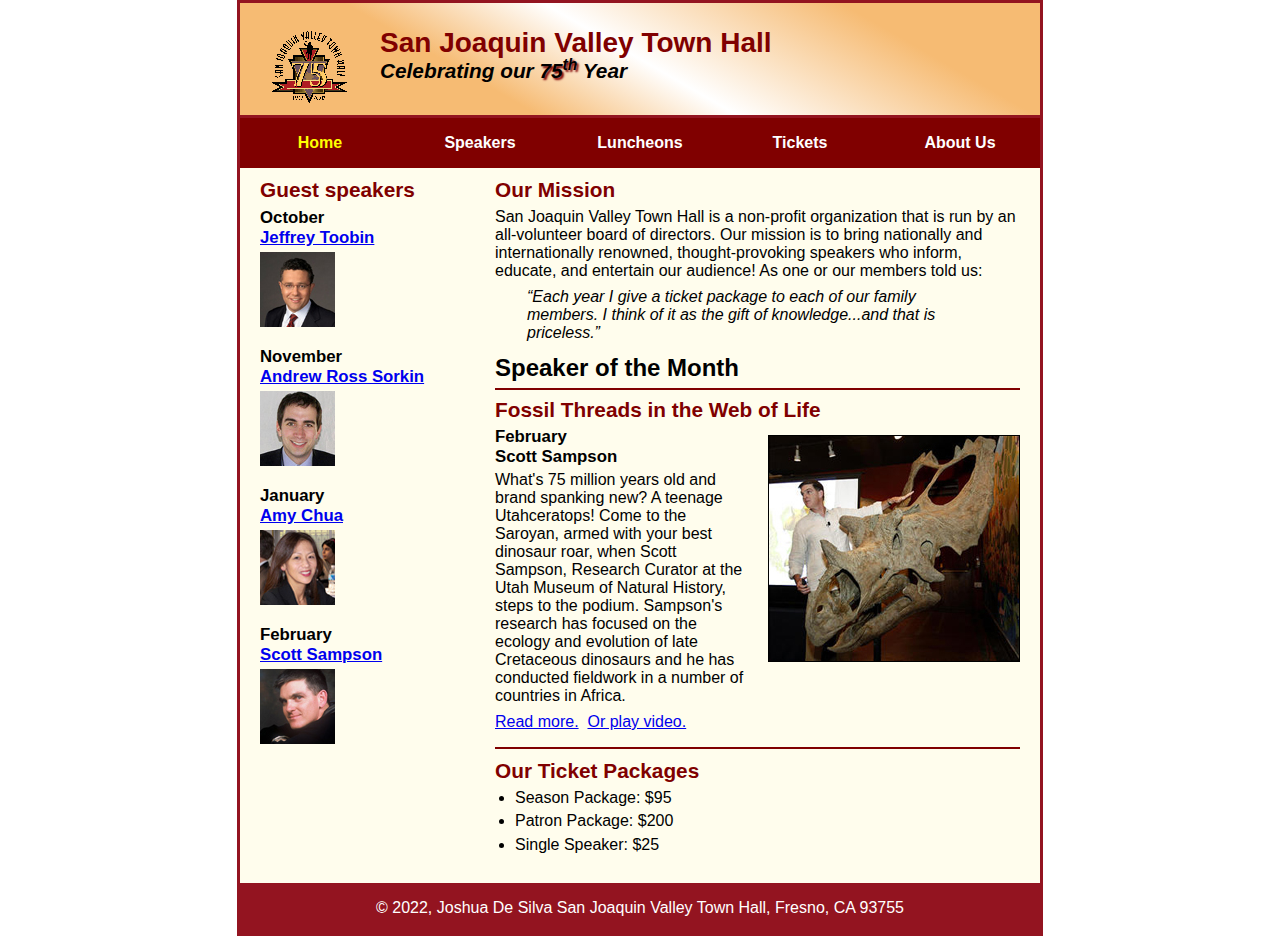
<file: index.html>
<!DOCTYPE html>
<html lang="en"> <!--sets the language-->

<head>
	<meta charset="utf-8">
	<title>San Joaquin Valley Town Hall</title> <!--this is the title-->
	<link rel="shortcut icon" href="images/favicon.ico">
	<link rel="stylesheet" href="styles/normalize.css">
	<link rel="stylesheet" href="styles/main.css">    <!--this imports the css and favicon-->
</head>

<body>
	<header>
		<img src="images/town_hall_logo.gif" alt="Town Hall logo" height="80"> <!--specifies height of image-->
		<h2>San Joaquin Valley Town Hall</h2> <!-- specifies which css goes to title-->
		<h3>Celebrating our <span class="shadow">75<sup>th</sup></span> Year</h3> <!--header 3 type-->
	</header>
	<nav id = "nav_menu"> <!--Creates and identifies a navigation menu-->
		<ul>
			<li><a href="index.html" class="current">Home</a></li>
			<li><a href="speakers.html">Speakers</a> </li>
			<li><a href="lunchoens.html">Luncheons</a></li>
			<li><a href="tickets.html">Tickets</a></li>
			<li><a href="aboutus.html">About Us</a> <!--all items in navigation menu-->
				<ul>
					<li><a href="#">Our History</a></li>
					<li><a href="#">Board of Directors</a></li>
					<li><a href="#">Past Speakers</a></li>
					<li><a href="#">Contact Information</a></li> <!--all items in the about us subcategory-->
				</ul>
			</li>

		</ul>

	</nav>
	<main>
		<section> <!--new section-->
			<h2>Our Mission</h2> <!--specifies what header type-->
			<p>San Joaquin Valley Town Hall is a non-profit organization that is run by an 
			   all-volunteer board of directors. Our mission is to bring nationally and 
			   internationally renowned, thought-provoking speakers who inform, educate, 
			   and entertain our audience! As one or our members told us:</p> <!--initial paragraph-->
			<blockquote>&ldquo;Each year I give a ticket package to each of our family members. 
			I think of it as the gift of knowledge...and that is priceless.&rdquo;</blockquote> <!--quote-->
			
			<h1>Speaker of the Month</h1> <!--header for a section-->
			<article>
				<h2>Fossil Threads in the Web of Life</h2> <!--subheader for a section-->
				<img src="images/sampson_dinosaur.jpg" alt="Scott Sampson with dinosaur"> <!--finding image-->
				<h3>February<br>
				Scott Sampson</h3>
				<p>What's 75 million years old and brand spanking new? A teenage Utahceratops! 
				Come to the Saroyan, armed with your best dinosaur roar, when Scott Sampson, Research 
				Curator at the Utah Museum of Natural History, steps to the podium. Sampson's research 
				has focused on the ecology and evolution of late Cretaceous dinosaurs and he has conducted 
				fieldwork in a number of countries in Africa.</p> <!--paragraph in section-->
				<p><a href="speakers/sampson.html">Read more.</a>&nbsp;
					<a href="media/sampson.swf" target="_blank">Or play video.</a> <!--link-->
				</p>
			</article>
			
			<h2>Our Ticket Packages</h2> <!--header for different section-->
			<ul>
				<li>Season Package: $95</li>
				<li>Patron Package: $200</li>
				<li>Single Speaker: $25</li>
			</ul>
		</section>
		
		<aside>
			<h2>Guest speakers</h2> <!--header for speaker section-->
			<h3>October<br><a href="speakers/toobin.html">Jeffrey Toobin</a></h3>
			<img src="images/toobin75.jpg" alt="Jeffrey Toobin photo">
			<h3>November<br><a href="speakers/sorkin.html">Andrew Ross Sorkin</a></h3>
			<img src="images/sorkin75.jpg" alt="Andrew Ross Sorkin photo">
			<h3>January<br><a href="speakers/chua.html">Amy Chua</a></h3>
			<img src="images/chua75.jpg" alt="Amy Chua photo">
			<h3>February<br><a href="speakers/sampson.html">Scott Sampson</a></h3>
			<img src="images/sampson75.jpg" alt="Scott Sampson photo">
		</aside>
	</main>
	<footer>
		<p>&copy; 2022, Joshua De Silva San Joaquin Valley Town Hall, Fresno, CA 93755</p>
	</footer>
</body>
</html>
</file>
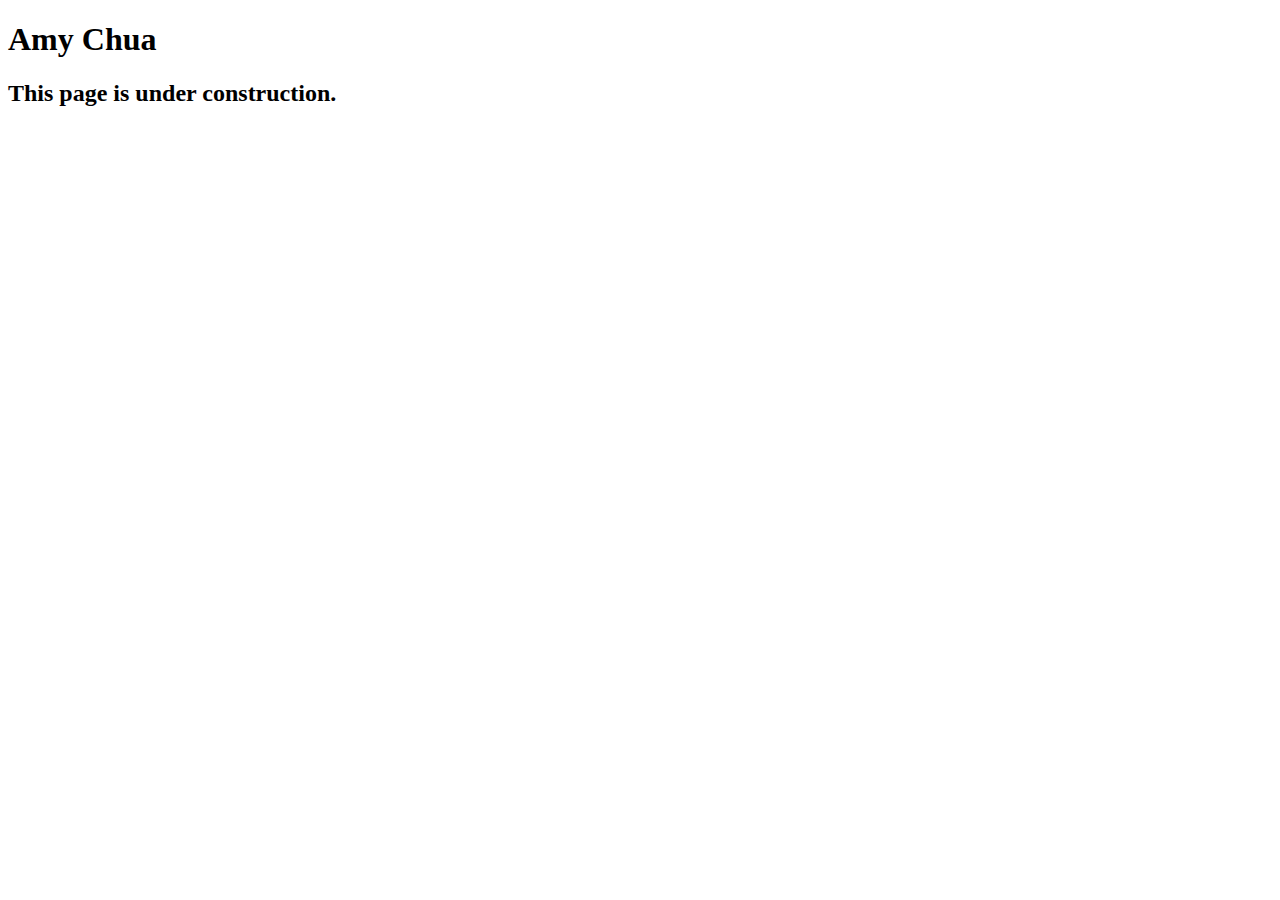
<file: speakers/chua.html>
<!DOCTYPE html>
<html lang="en">

<head>
	<meta charset="utf-8">
	<title>San Joaquin Valley Town Hall</title>
	<link rel="shortcut icon" href="images/favicon.ico">
</head>

<body>
	<main>
		<h1>Amy Chua</h1>
		<h2>This page is under construction.</h2>
	</main>
</body>

</html>
</file>
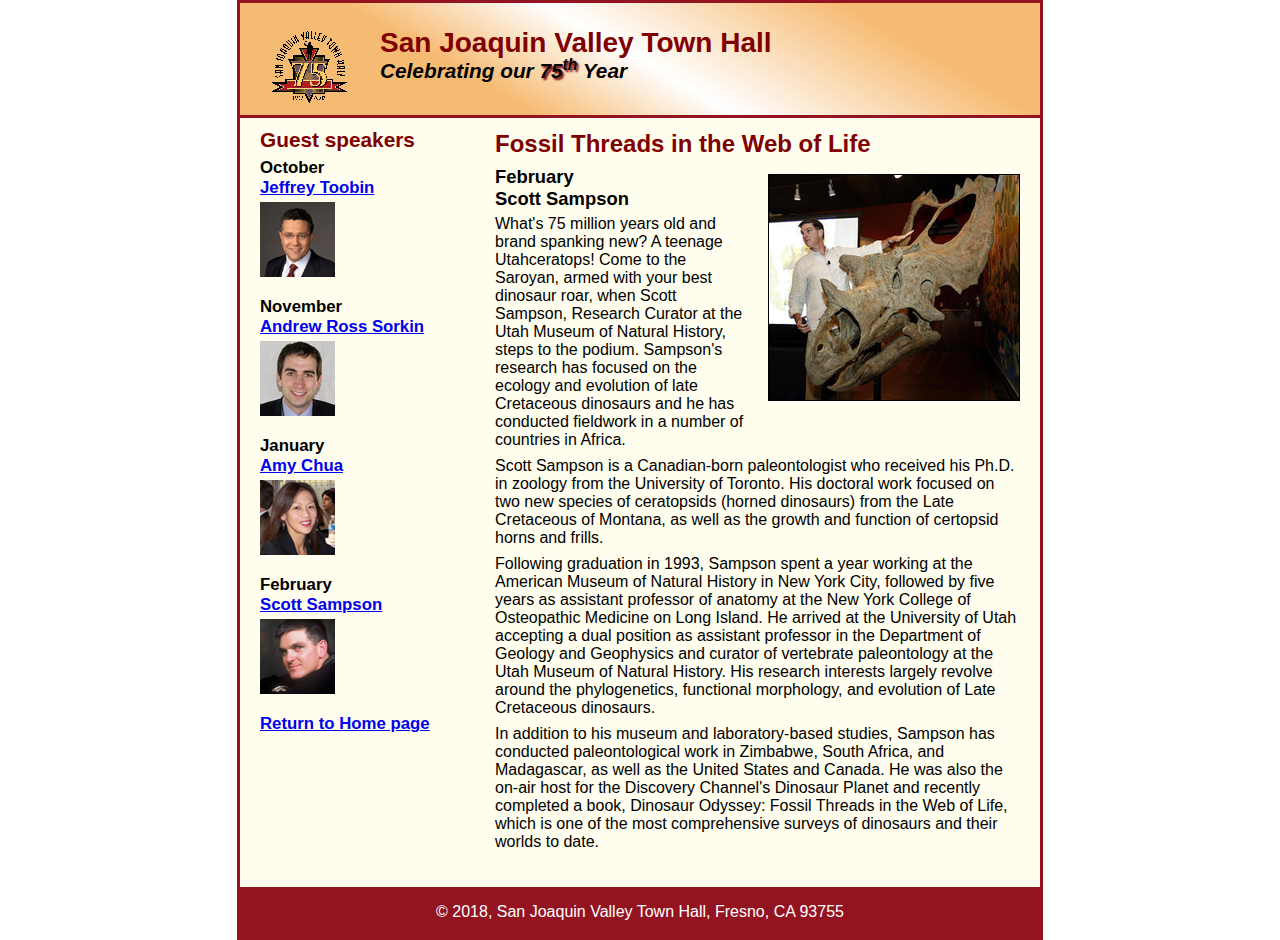
<file: speakers/sampson.html>
<!DOCTYPE html>
<html lang="en">

<head>
	<meta charset="utf-8">
	<title>San Joaquin Valley Town Hall</title>
	<link rel="shortcut icon" href="../images/favicon.ico">
	<link rel="stylesheet" href="../styles/normalize.css">
	<link rel="stylesheet" href="../styles/speaker.css">
</head>

<body>
	<header>
		<img src="../images/town_hall_logo.gif" alt="Town Hall logo" height="80">
		<h2>San Joaquin Valley Town Hall</h2>
		<h3>Celebrating our <span class="shadow">75<sup>th</sup></span> Year</h3>
	</header>
	<main>
		<section>
			<h1>Fossil Threads in the Web of Life</h1>
			<article>
				<img src="../images/sampson_dinosaur.jpg" alt="Scott Sampson with dinosaur">
				<h2>February<br>Scott Sampson</h2>
				<p>What's 75 million years old and brand spanking new? A teenage Utahceratops! Come to the 
				   Saroyan, armed with your best dinosaur roar, when Scott Sampson, Research Curator at the 
				   Utah Museum of Natural History, steps to the podium. Sampson's research has focused on the 
				   ecology and evolution of late Cretaceous dinosaurs and he has conducted fieldwork in a number 
				   of countries in Africa.</p>
				<p>Scott Sampson is a Canadian-born paleontologist who received his Ph.D. in zoology from the 
				   University of Toronto. His doctoral work focused on two new species of ceratopsids (horned 
				   dinosaurs) from the Late Cretaceous of Montana, as well as the growth and function of certopsid 
				   horns and frills.</p>
				<p>Following graduation in 1993, Sampson spent a year working at the American Museum of Natural 
				   History in New York City, followed by five years as assistant professor of anatomy at the New 
				   York College of Osteopathic Medicine on Long Island. He arrived at the University of Utah 
				   accepting a dual position as assistant professor in the Department of Geology and Geophysics 
				   and curator of vertebrate paleontology at the Utah Museum of Natural History. His research 
				   interests largely revolve around the phylogenetics, functional morphology, and evolution of 
				   Late Cretaceous dinosaurs.</p>
				<p>In addition to his museum and laboratory-based studies, Sampson has conducted paleontological 
				   work in Zimbabwe, South Africa, and Madagascar, as well as the United States and Canada. He was 
				   also the on-air host for the Discovery Channel's Dinosaur Planet and recently completed a book, 
				   Dinosaur Odyssey: Fossil Threads in the Web of Life, which is one of the most 
				   comprehensive surveys of dinosaurs and their worlds to date.</p>
			</article>
		</section>
		
		<aside>
			<h2>Guest speakers</h2>
			<h3>October<br><a href="../speakers/toobin.html">Jeffrey Toobin</a></h3>
			<img src="../images/toobin75.jpg" alt="Jeffrey Toobin photo">
			<h3>November<br><a href="../speakers/sorkin.html">Andrew Ross Sorkin</a></h3>
			<img src="../images/sorkin75.jpg" alt="Andrew Ross Sorkin photo">
			<h3>January<br><a href="../speakers/chua.html">Amy Chua</a></h3>
			<img src="../images/chua75.jpg" alt="Amy Chua photo">
			<h3>February<br><a href="../speakers/c6_sampson.html">Scott Sampson</a></h3>
			<img src="../images/sampson75.jpg" alt="Scott Sampson photo">
			<h3><a href="../c6_index.html">Return to Home page</a></h3>
		</aside>
	</main>
	<footer>
		<p>&copy; 2018, San Joaquin Valley Town Hall, Fresno, CA 93755</p>
	</footer>
</body>
</html>
</file>
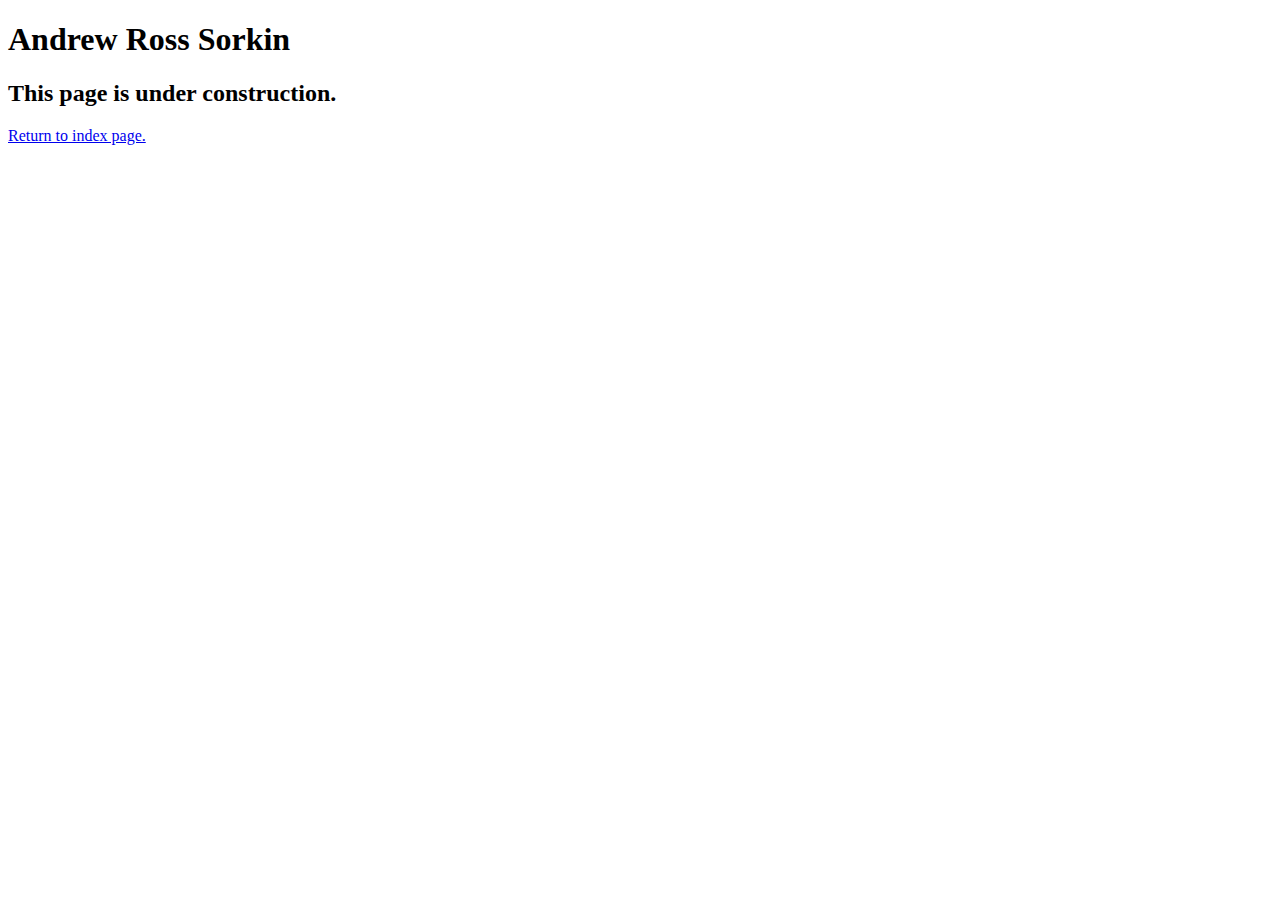
<file: speakers/sorkin.html>
<!DOCTYPE html>
<html lang="en">

<head>
	<meta charset="utf-8">
	<title>San Joaquin Valley Town Hall</title>
	<link rel="shortcut icon" href="images/favicon.ico">
</head>

<body>
	<main>
		<h1>Andrew Ross Sorkin</h1>
		<h2>This page is under construction.</h2>
		<a href="../index.html">Return to index page.</a>
	</main>
</body>

</html>
</file>
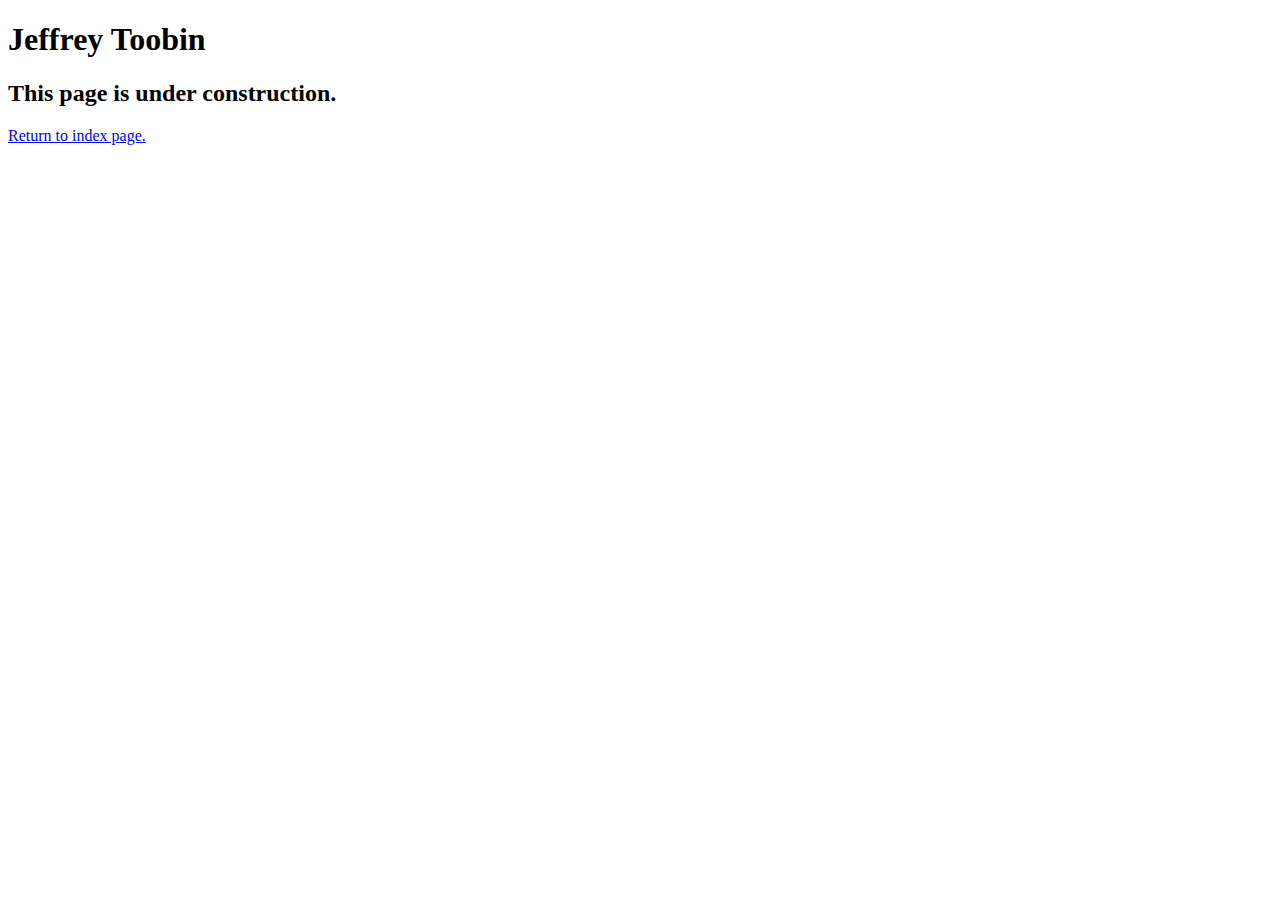
<file: speakers/toobin.html>
<!DOCTYPE html>
<html lang="en">

<head>
	<meta charset="utf-8">
	<title>San Joaquin Valley Town Hall</title>
	<link rel="shortcut icon" href="images/favicon.ico">
</head>

<body>
    <main>
	    <h1>Jeffrey Toobin</h1>
	    <h2>This page is under construction.</h2>	
		<a href="../index.html">Return to index page.</a>        
    </main>
</body>

</html>
</file>
<file: styles/main.css>
/* the styles for the elements */
* {
	margin: 0;
	padding: 0;
}
html {
	background-color: white;
}
body {
	font-family: Arial, Helvetica, sans-serif;
    font-size: 100%;
    width: 800px;
    margin: 0 auto;
    border: 3px solid #931420;
    background-color: #fffded;
}
a:focus, a:hover {
	font-style: italic;
}
/* the styles for the header */
h1 {
	font-size: 200%;
	font-style: bold;
}
header {
	padding: 1.5em 0 2em 0;
	border-bottom: 3px solid #931420;
		background-image: -moz-linear-gradient(
	    30deg, #f6bb73 0%, #f6bb73 30%, white 50%, #f6bb73 80%, #f6bb73 100%);
	background-image: -webkit-linear-gradient(
	    30deg, #f6bb73 0%, #f6bb73 30%, white 50%, #f6bb73 80%, #f6bb73 100%);
	background-image: -o-linear-gradient(
	    30deg, #f6bb73 0%, #f6bb73 30%, white 50%, #f6bb73 80%, #f6bb73 100%);
	background-image: linear-gradient(
	    30deg, #f6bb73 0%, #f6bb73 30%, white 50%, #f6bb73 80%, #f6bb73 100%);
}
header h2 {
	font-size: 175%;
	color: #800000;
}
header h3 {
	font-size: 130%;
	font-style: italic;
}
header img {
	float: left;
	padding: 0 30px;
}
.shadow {
	text-shadow: 2px 2px 2px #800000;
}
/* the styles for the navigation menu */
#nav_menu ul {
	list-style-type: none;
	margin: 0;
	padding: 0;
	position: relative;
}
#nav_menu ul li {
	float: left;
}
#nav_menu ul li a {
    display: block;
    width: 160px;
    text-align: center;
    padding: 1em 0;
    text-decoration: none;
    background-color: #800000;
    color: white;
    font-weight: bold;
}
#nav_menu a.current {
	color: yellow;
}
#nav_menu ul ul {
    display: none;
    position: absolute;
    top: 100%;
}
#nav_menu ul ul li {
	float: none;
}
#nav_menu ul li:hover > ul {
	display: block;
}
#nav_menu > ul::after {
    content: "";
    clear: both;
    display: block;
}
/* the styles for the main content */
main {
	clear: left;
}
/* the styles for the section */
section {
	width: 525px;
	float: right;
	padding: 0 20px 20px 20px;
}
section h1 {
	font-size: 150%;
	padding: .5em 0 .25em 0;
	margin: 0;               /* If you remove this, the margins in normalize.css will be applied. */
}
section h2 {
	color: #800000;
	font-size: 130%;
	padding: .5em 0 .25em 0;
}
section p {
	padding-bottom: .5em;
}
section blockquote {
	padding: 0 2em;
	font-style: italic;
}
section ul {
	padding: 0 0 .25em 1.25em;
}
section li {
	padding-bottom: .35em;
}

/* the styles for the article */
article {
	padding: .5em 0;
	border-top: 2px solid #800000;
	border-bottom: 2px solid #800000;
}
article h2 {
	padding-top: 0;
}
article h3 {
	font-size: 105%;
	padding-bottom: .25em;
}
article img {
	float: right;
	margin: .5em 0 1em 1em;
	border: 1px solid black;
}

/* the styles for the aside */
aside {
	width: 215px;
	float: right;
	padding: 0 0 20px 20px;
}
aside h2 {
	color: #800000;
	font-size: 130%;
	padding: .5em 0 .25em 0;
}

aside h3 {
	font-size: 105%;
	padding-bottom: .25em;
}
aside img {
	padding-bottom: 1em;
}

/* the styles for the footer */
footer {
	background-color: #931420;
	clear: both;

}
footer p {
	text-align: center;
	color: white;
	padding: 1em 0;
}
</file>
<file: styles/speaker.css>
/* the styles for the elements */
* {
	margin: 0;
	padding: 0;
}
html {
	background-color: white;
}
body {
	font-family: Arial, Helvetica, sans-serif;
    font-size: 100%;
    width: 800px;
    margin: 0 auto;
    border: 3px solid #931420;
    background-color: #fffded;
}
a:focus, a:hover {
	font-style: italic;
}
/* the styles for the header */
header {
	padding: 1.5em 0 2em 0;
	border-bottom: 3px solid #931420;
		background-image: -moz-linear-gradient(
	    30deg, #f6bb73 0%, #f6bb73 30%, white 50%, #f6bb73 80%, #f6bb73 100%);
	background-image: -webkit-linear-gradient(
	    30deg, #f6bb73 0%, #f6bb73 30%, white 50%, #f6bb73 80%, #f6bb73 100%);
	background-image: -o-linear-gradient(
	    30deg, #f6bb73 0%, #f6bb73 30%, white 50%, #f6bb73 80%, #f6bb73 100%);
	background-image: linear-gradient(
	    30deg, #f6bb73 0%, #f6bb73 30%, white 50%, #f6bb73 80%, #f6bb73 100%);
}
header h2 {
	font-size: 175%;
	color: #800000;
}
header h3 {
	font-size: 130%;
	font-style: italic;
}
header img {
	float: left;
	padding: 0 30px;
}
.shadow {
	text-shadow: 2px 2px 2px #800000;
}
/* the styles for the main content */
main {
	clear: left;
}

/* the styles for the section */
section {
	width: 525px;
	float: right;
	padding: 0 20px 20px 20px;
}
section h1 {
	color: #800000;
	font-size: 150%;
	padding-top: .5em;
	margin: 0;
}
section p {
	padding-bottom: .5em;
}
section blockquote {
	padding: 0 2em;
	font-style: italic;
}
section ul {
	padding: 0 0 .25em 1.25em;
}
section li {
	padding-bottom: .35em;
}

/* the styles for the article */
article {
	padding: .5em 0;
}
article h2 {
	font-size: 115%;
	padding: 0 0 .25em 0;
}
article img {
	float: right;
	margin: .5em 0 1em 1em;
	border: 1px solid black;
}

/* the styles for the aside */
aside {
	width: 215px;
	float: right;
	padding: 0 0 20px 20px;
}
aside h2 {
	color: #800000;
	font-size: 130%;
	padding: .5em 0 .25em 0;
}

aside h3 {
	font-size: 105%;
	padding-bottom: .25em;
}
aside img {
	padding-bottom: 1em;
}

/* the styles for the footer */
footer {
	background-color: #931420;
	clear: both;

}
footer p {
	text-align: center;
	color: white;
	padding: 1em 0;
}
</file>
